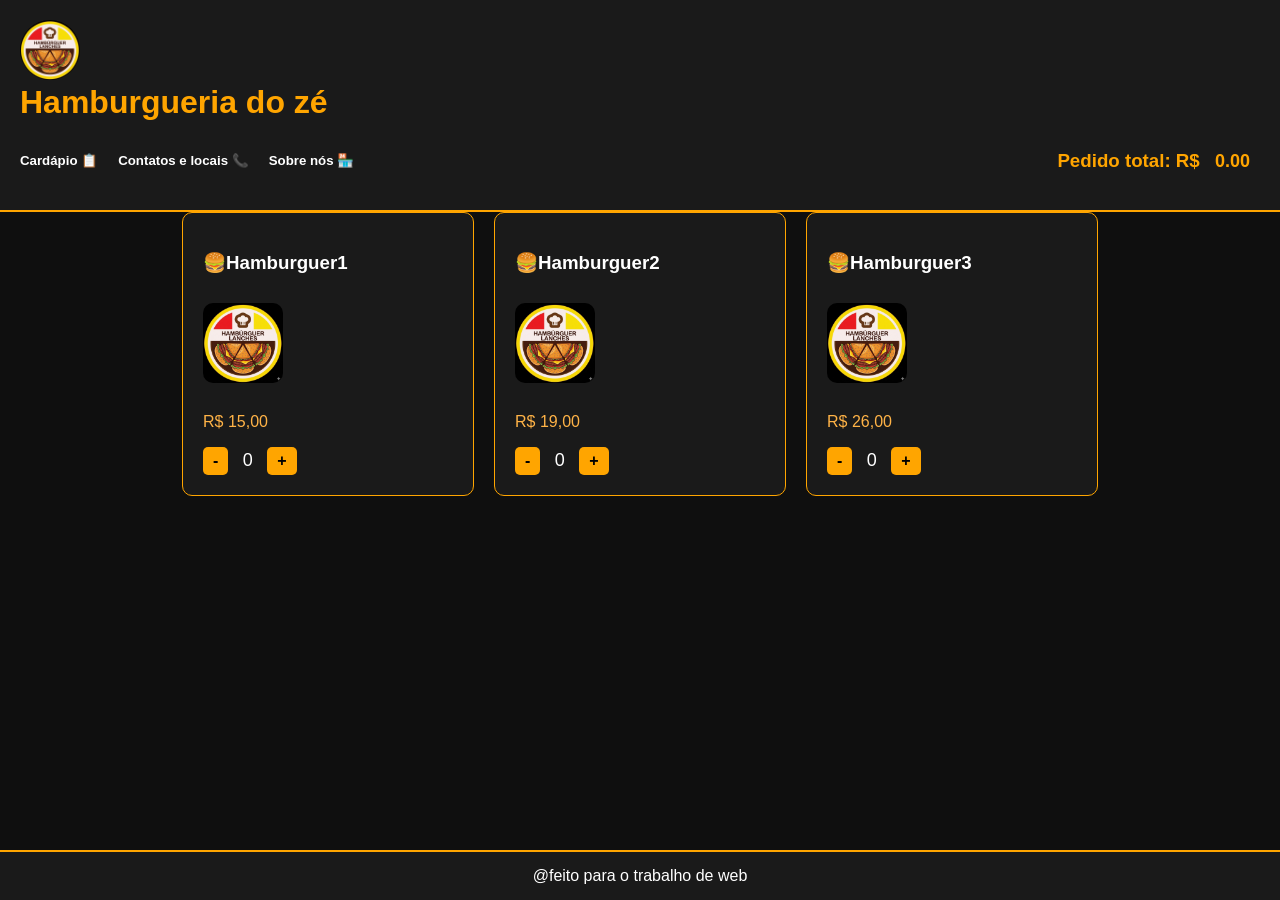
<file: index.html>
<!DOCTYPE html>
<html lang="en">
<head>
    <meta charset="UTF-8">
    <meta name="viewport" content="width=device-width, initial-scale=1.0">
    <title>Trabalho de Web</title>
    <link rel="stylesheet" href="style.css">
</head>
<body>


    <header> 
    <div class="logo"> 
       <img src="unnamed.jpg" alt="logo"> <!-- logo -->   
       <h1>Hamburgueria do zé </h1>
    </div>
        <nav>
         <h5> <a href="#">Cardápio 📋</a></h5>
         <h5> <a href="#">Contatos e locais 📞</a></h5>
         <h5> <a href="sobrenos.html">Sobre nós 🏪</a></h5>
         <h3>Pedido total: R$ <span id="total">0.00</span> </h3>
        </nav>
    </header>

    <main class="produtos">
    <section class="produto" data-preco="15">
        <h3>🍔Hamburguer1</h3>
        <img class="img-produto" src="unnamed.jpg">
        <p>R$ 15,00</p>
        <div>
         <button onclick="alterarqtd(this, -1)">-</button>
         <span>0</span>
         <button onclick="alterarqtd(this, 1)">+</button>
        </div>
    </section>

    <section class="produto" data-preco="19">
        <h3>🍔Hamburguer2</h3>
        <img class="img-produto" src="unnamed.jpg">
        <p>R$ 19,00</p>
        <div>
         <button onclick="alterarqtd(this, -1)">-</button>
         <span>0</span>
         <button onclick="alterarqtd(this, 1)">+</button>
        </div>
    </section>

    <section class="produto" data-preco="26">
        <h3>🍔Hamburguer3</h3>
        <img class="img-produto" src="unnamed.jpg">
        <p>R$ 26,00</p>
        <div>
         <button onclick="alterarqtd(this, -1)">-</button>
         <span>0</span>
         <button onclick="alterarqtd(this, 1)">+</button>
        </div>
    </section>
    </main>

    <footer> 
        <div>@feito para o trabalho de web</div> 
    </footer>

<script src="script.js"></script>    
</body>
</html>
</file>
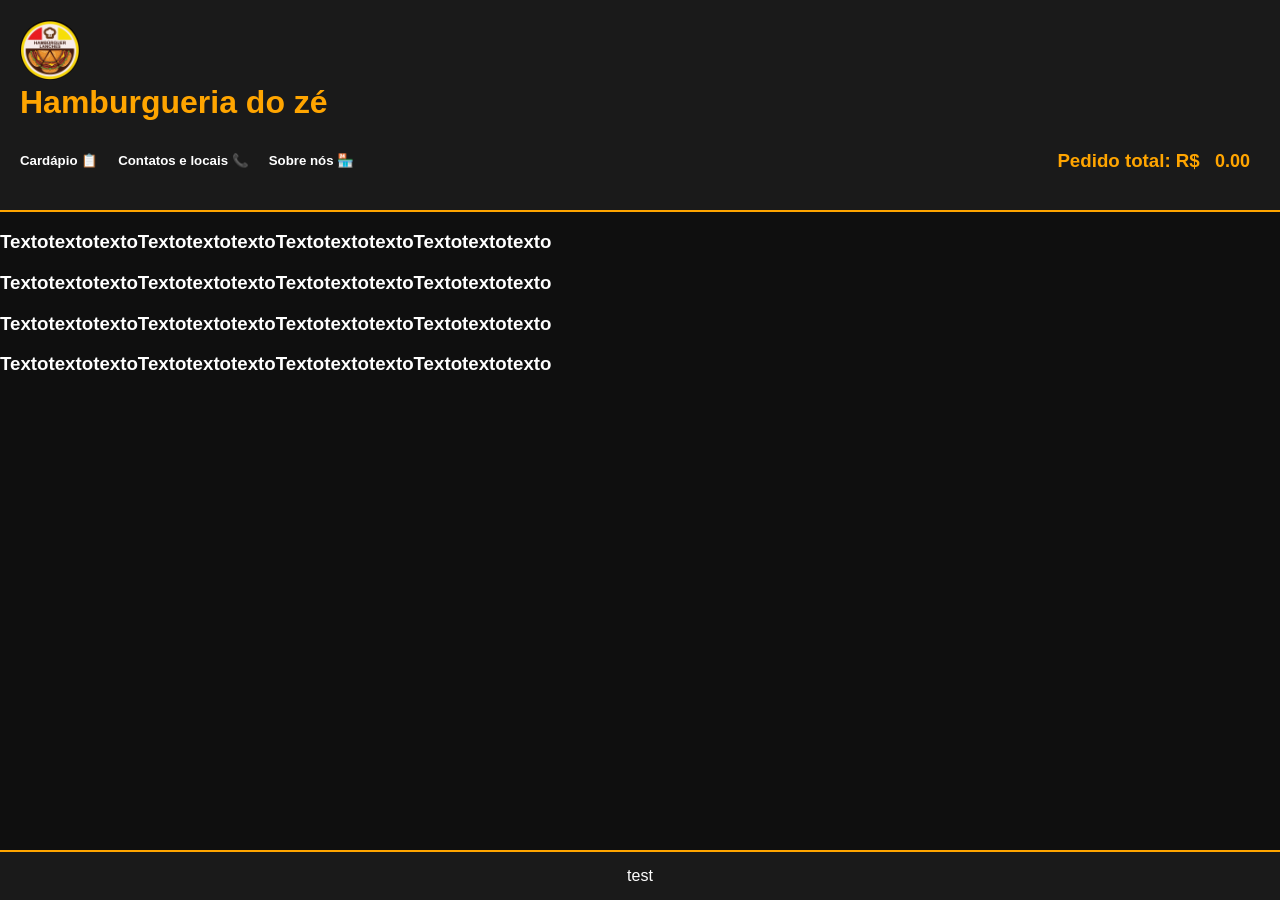
<file: sobrenos.html>
<!DOCTYPE html>
<html lang="en">
<head>
    <meta charset="UTF-8">
    <meta name="viewport" content="width=device-width, initial-scale=1.0">
    <title>Trabalho de Web</title>
    <link rel="stylesheet" href="style.css">
</head>
<body>


    <header> 
    <div class="logo"> 
       <img src="unnamed.jpg" alt="logo"> <!-- logo -->   
       <h1>Hamburgueria do zé </h1>
    </div>
        <nav>
         <h5> <a href="index.html">Cardápio 📋</a></h5>
         <h5> <a href="#">Contatos e locais 📞</a></h5>
         <h5> <a href="sobrenos.html">Sobre nós 🏪</a></h5>
         <h3>Pedido total: R$ <span id="total">0.00</span> </h3>
        </nav>
    </header>

    <section class="">
    <div>
        <h3>TextotextotextoTextotextotextoTextotextotextoTextotextotexto</h3>
        <h3>TextotextotextoTextotextotextoTextotextotextoTextotextotexto</h3>
        <h3>TextotextotextoTextotextotextoTextotextotextoTextotextotexto</h3>
        <h3>TextotextotextoTextotextotextoTextotextotextoTextotextotexto</h3>
    </div>
    </section>

    <footer> 
        <div>test</div> 
    </footer>

<script src="script.js"></script>    
</body>
</html>
</file>
<file: style.css>
body {
    display: flex;
    flex-direction: column;
    min-height: 100vh;
    margin: 0;
    font-family: Arial, sans-serif;
    background-color: #0f0f0f;
    color: #ffffff;
}

/* HEADER */
header {
    background-color: #1a1a1a;
    padding: 20px;
    border-bottom: 2px solid orange;
}

header h1 {
    margin: 0;
    color: orange;
}

.logo img {
    width: 60px;
    height: 60px;
    object-fit: cover;
    border-radius: 50%;
}


/* NAV */
nav {
    display: flex;
    gap: 20px;
    align-items: center;
    flex-wrap: wrap;
    margin-top: 10px;
}

nav a {
    color: white;
    text-decoration: none;
    font-weight: bold;
}

nav a:hover {
    color: orange;
}

nav h3 {
    margin-left: auto;
    color: orange;
}

/* PRODUTOS */
.produto {
    background-color: #1a1a1a;
    border: 1px solid orange;
    width: 250px;
    border-radius: 10px;
    padding: 20px;
    transition: 0.3s;
}

.produto:hover {
    transform: scale(1.02);
    box-shadow: 0 0 10px orange;
}

.img-produto{
    width: 80px;
    height: 80px;
    object-fit: cover;
    border-radius: 10px;
    margin: 10px 0;
}

.produtos {
    display: flex;
    flex-wrap: wrap;
    justify-content: center;
    gap: 20px;
}

.produto p {
    color: #ffb347;
}

/* BOTÕES */
button {
    background-color: orange;
    border: none;
    padding: 5px 10px;
    font-size: 16px;
    border-radius: 5px;
    cursor: pointer;
    font-weight: bold;
}

button:hover {
    background-color: #ff8c00;
}

/* QUANTIDADE */
span {
    margin: 0 10px;
    font-size: 18px;
}

/* FOOTER */
footer {
    background-color: #1a1a1a;
    text-align: center;
    padding: 15px;
    border-top: 2px solid orange;
    margin-top: auto;
}
</file>
